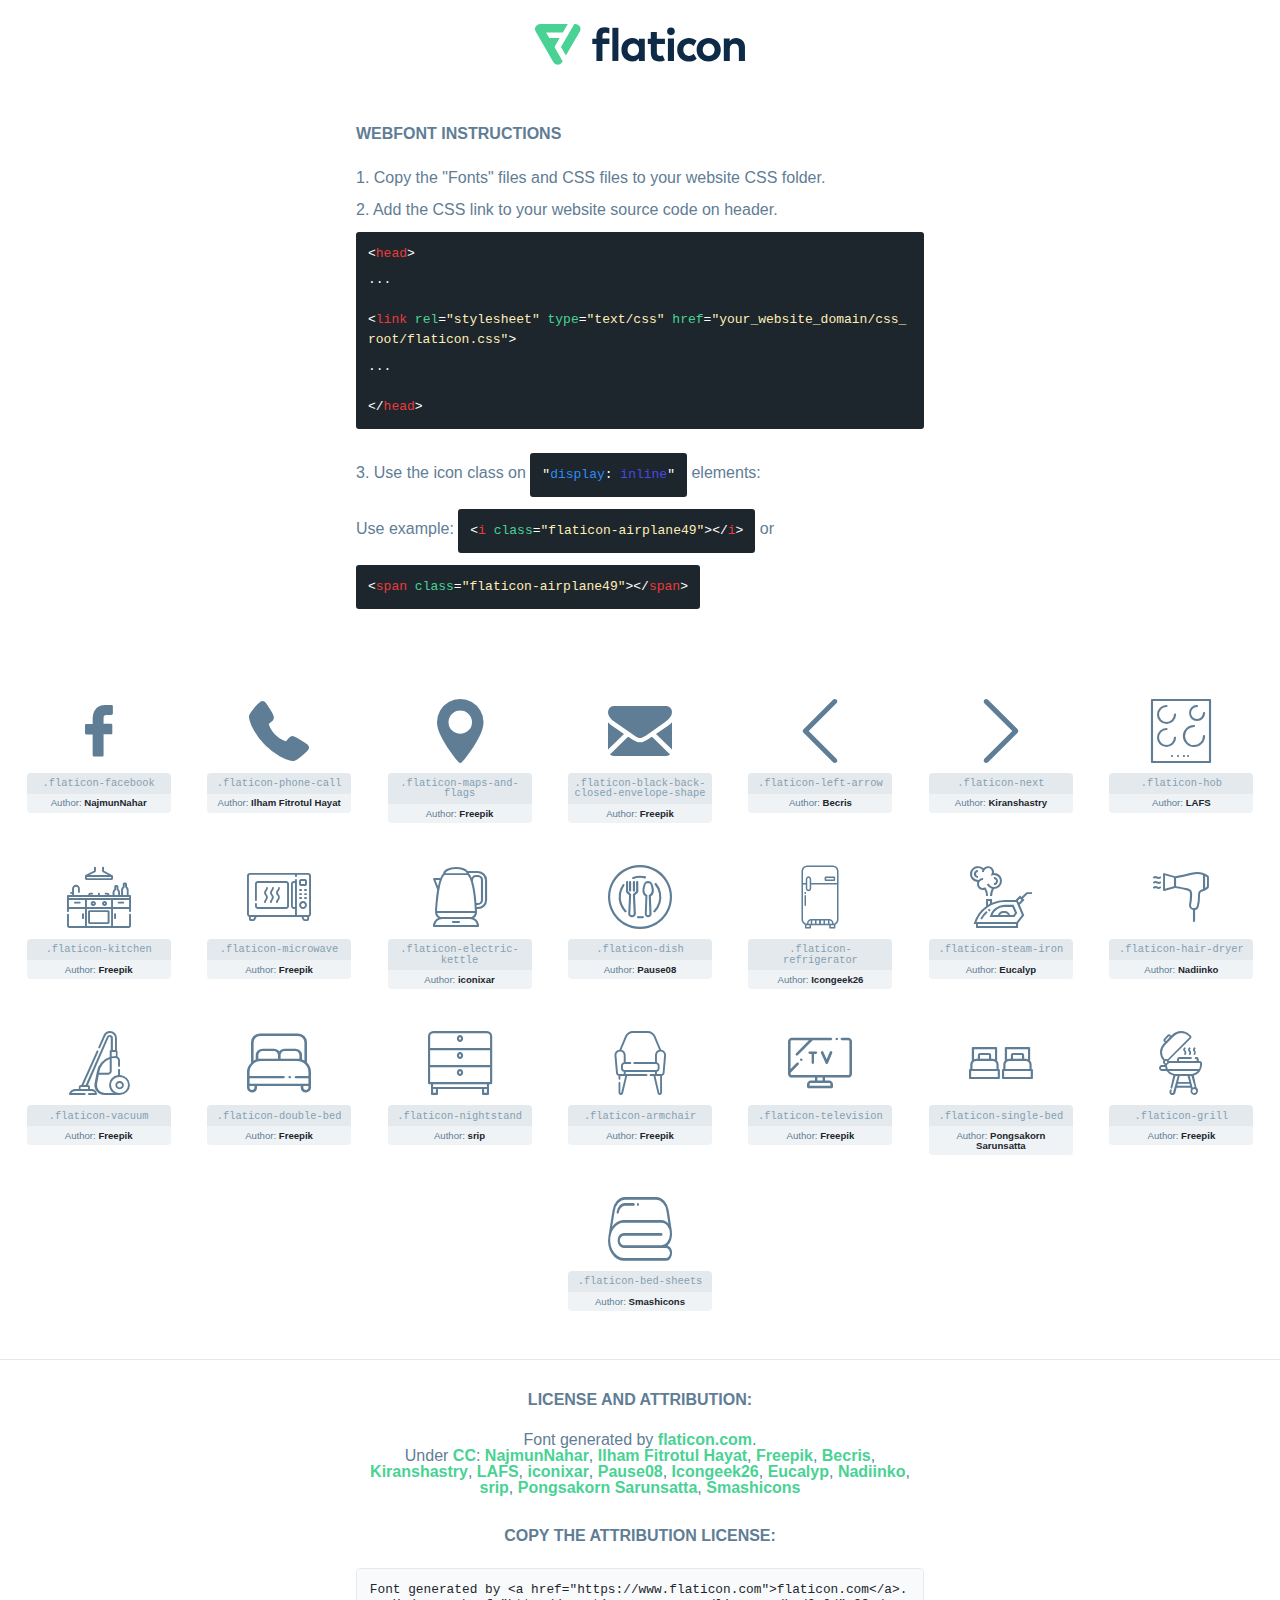
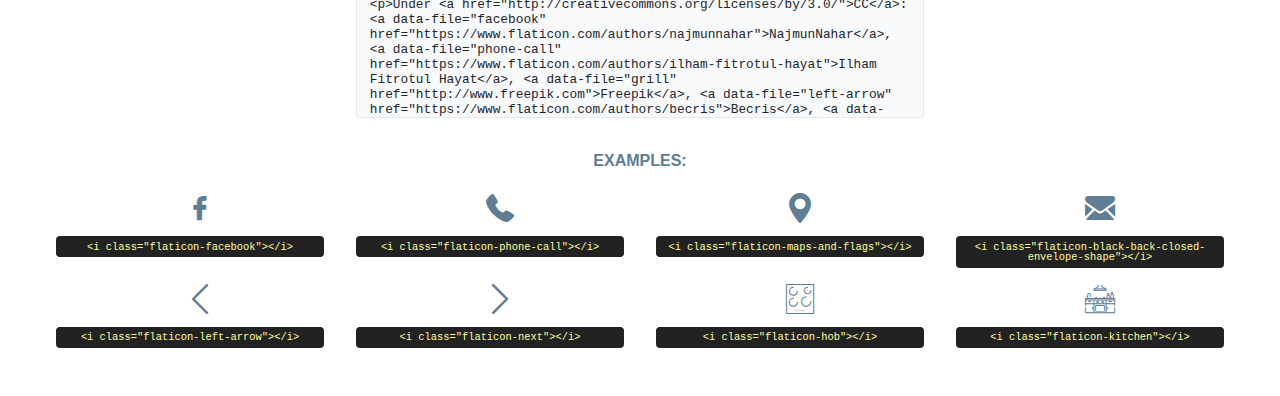
<file: assets/css/font/flaticon.html>
<!DOCTYPE html>
<html lang="en">
<head>
    <title>Flaticon Webfont</title>
    <link rel="stylesheet" type="text/css" href="flaticon.css"/>
    <meta charset="UTF-8">
    <style>
        html, body, div, span, applet, object, iframe,
        h1, h2, h3, h4, h5, h6, p, blockquote, pre,
        a, abbr, acronym, address, big, cite, code,
        del, dfn, em, img, ins, kbd, q, s, samp,
        small, strike, strong, sub, sup, tt, var,
        b, u, i, center,
        dl, dt, dd, ol, ul, li,
        fieldset, form, label, legend,
        table, caption, tbody, tfoot, thead, tr, th, td,
        article, aside, canvas, details, embed,
        figure, figcaption, footer, header, hgroup,
        menu, nav, output, ruby, section, summary,
        time, mark, audio, video {
            margin: 0;
            padding: 0;
            border: 0;
            font-size: 100%;
            font: inherit;
            vertical-align: baseline;
        }

        /* HTML5 display-role reset for older browsers */
        article, aside, details, figcaption, figure,
        footer, header, hgroup, menu, nav, section {
            display: block;
        }

        body {
            line-height: 1;
        }

        ol, ul {
            list-style: none;
        }

        blockquote, q {
            quotes: none;
        }

        blockquote:before, blockquote:after,
        q:before, q:after {
            content: '';
            content: none;
        }

        table {
            border-collapse: collapse;
            border-spacing: 0;
        }

        body {
            font-family: Helvetica, Arial, sans-serif;
            font-size: 16px;
            color: #5f7d95;
        }

        a {
            color: #4AD295;
            font-weight: bold;
            text-decoration: none;
        }

        * {
            -moz-box-sizing: border-box;
            -webkit-box-sizing: border-box;
            box-sizing: border-box;
            margin: 0;
            padding: 0;
        }

        [class^="flaticon-"]:before, [class*=" flaticon-"]:before, [class^="flaticon-"]:after, [class*=" flaticon-"]:after {
            font-family: Flaticon;
            font-size: 30px;
            font-style: normal;
            margin-left: 20px;
            color: #333;
        }

        .wrapper {
            max-width: 600px;
            margin: auto;
            padding: 0 1em;
        }

        .title {
            margin-bottom: 24px;
            text-transform: uppercase;
            font-weight: bold;
        }

        header {
            text-align: center;
            padding: 24px;
        }

        header .logo {
            width: 210px;
            height: auto;
            border: none;
            display: inline-block;
        }

        header strong {
            font-size: 28px;
            font-weight: 500;
            vertical-align: middle;
        }

        .demo {
            margin: 2em auto;
            line-height: 1.25em;
        }

        .demo ul li {
            margin-bottom: 12px;
        }

        .demo ul li code {
            background-color: #1D262D;
            border-radius: 3px;
            padding: 12px;
            display: inline-block;
            color: #fff;
            font-family: Consolas, Monaco, Lucida Console, Liberation Mono, DejaVu Sans Mono, Bitstream Vera Sans Mono, Courier New, monospace;
            font-weight: lighter;
            margin-top: 12px;
            font-size: 13px;
            word-break: break-all;
        }

        .demo ul li code .red {
            color: #EC3A3B;
        }

        .demo ul li code .green {
            color: #4AD295;
        }

        .demo ul li code .yellow {
            color: #FFEEB6;
        }

        .demo ul li code .blue {
            color: #2C8CF4;
        }

        .demo ul li code .purple {
            color: #4949E7;
        }

        .demo ul li code .dots {
            margin-top: 0.5em;
            display: block;
        }

        #glyphs {
            border-bottom: 1px solid #E3E9ED;
            padding: 2em 0;
            text-align: center;
        }

        .glyph {
            display: inline-block;
            width: 9em;
            margin: 1em;
            text-align: center;
            vertical-align: top;
            background: #FFF;
        }

        .glyph .flaticon {
            padding: 10px;
            display: block;
            font-family: "Flaticon";
            font-size: 64px;
            line-height: 1;
        }

        .glyph .flaticon:before {
            font-size: 64px;
            color: #5f7d95;
            margin-left: 0;
        }

        .class-name {
            font-size: 0.65em;
            background-color: #E3E9ED;
            color: #869FB2;
            border-radius: 4px 4px 0 0;
            padding: 0.5em;
            font-family: Consolas, Monaco, Lucida Console, Liberation Mono, DejaVu Sans Mono, Bitstream Vera Sans Mono, Courier New, monospace;
        }

        .author-name {
            font-size: 0.6em;
            background-color: #EFF3F6;
            border-top: 0;
            border-radius: 0 0 4px 4px;
            padding: 0.5em;
        }

        .author-name a {
            color: #1D262D;
        }

        .class-name:last-child {
            font-size: 10px;
            color: #888;
        }

        .class-name:last-child a {
            font-size: 10px;
            color: #555;
        }

        .glyph > input {
            display: block;
            width: 100px;
            margin: 5px auto;
            text-align: center;
            font-size: 12px;
            cursor: text;
        }

        .glyph > input.icon-input {
            font-family: "Flaticon";
            font-size: 16px;
            margin-bottom: 10px;
        }

        .attribution .title {
            margin-top: 2em;
        }

        .attribution textarea {
            background-color: #F8FAFB;
            color: #1D262D;
            padding: 1em;
            border: none;
            box-shadow: none;
            border: 1px solid #E3E9ED;
            border-radius: 4px;
            resize: none;
            width: 100%;
            height: 150px;
            font-size: 0.8em;
            font-family: Consolas, Monaco, Lucida Console, Liberation Mono, DejaVu Sans Mono, Bitstream Vera Sans Mono, Courier New, monospace;
            -webkit-appearance: none;
        }

        .attribution textarea:hover {
            border-color: #CFD9E0;
        }

        .attribution textarea:focus {
            border-color: #4AD295;
        }

        .iconsuse {
            margin: 2em auto;
            text-align: center;
            max-width: 1200px;
        }

        .iconsuse:after {
            content: '';
            display: table;
            clear: both;
        }

        .iconsuse .image {
            float: left;
            width: 25%;
            padding: 0 1em;
        }

        .iconsuse .image p {
            margin-bottom: 1em;
        }

        .iconsuse .image span {
            display: block;
            font-size: 0.65em;
            background-color: #222;
            color: #fff;
            border-radius: 4px;
            padding: 0.5em;
            color: #FFFF99;
            margin-top: 1em;
            font-family: Consolas, Monaco, Lucida Console, Liberation Mono, DejaVu Sans Mono, Bitstream Vera Sans Mono, Courier New, monospace;
        }

        .flaticon:before {
            color: #5f7d95;
        }

        #footer {
            text-align: center;
            background-color: #1D262D;
            color: #869FB2;
            padding: 12px;
            font-size: 14px;
        }

        #footer a {
            font-weight: normal;
        }

        @media (max-width: 960px) {
            .iconsuse .image {
                width: 50%;
            }
        }

        .preview {
            width: 100px;
            display: inline-block;
            margin: 10px;
        }

        .preview .inner {
            display: inline-block;
            width: 100%;
            text-align: center;
            background: #f5f5f5;
            -webkit-border-radius: 3px 3px 0 0;
            -moz-border-radius: 3px 3px 0 0;
            border-radius: 3px 3px 0 0;
        }

        .preview .inner  {
            line-height: 85px;
            font-size: 40px;
            color: #333;
        }

        .label {
            display: inline-block;
            width: 100%;
            box-sizing: border-box;
            padding: 5px;
            font-size: 10px;
            font-family: Monaco, monospace;
            color: #666;
            white-space: nowrap;
            overflow: hidden;
            text-overflow: ellipsis;
            background: #ddd;
            -webkit-border-radius: 0 0 3px 3px;
            -moz-border-radius: 0 0 3px 3px;
            border-radius: 0 0 3px 3px;
            color: #666;
        }
    </style>
</head>
<body>
    <header>
        <a href="https://www.flaticon.com/" target="_blank" class="logo">
            <svg xmlns="http://www.w3.org/2000/svg" viewBox="0 0 394.3 76.5">
                <path d="M156.6,69.4H145.3V7.1h11.3Z" style="fill:#0e2a47"/>
                <path d="M206.2,69.4h-11V64.8a15.4,15.4,0,0,1-12.6,5.7c-11.6,0-20.3-9.5-20.3-22.1s8.8-22.1,20.3-22.1a15.4,15.4,0,0,1,12.6,5.8V27.5h11Zm-32.4-21c0,6.4,4.2,11.6,10.8,11.6s10.8-4.9,10.8-11.6-4.4-11.6-10.8-11.6S173.9,42,173.9,48.4Z"
                      style="fill:#0e2a47"/>
                <path d="M262.5,13.7a7.2,7.2,0,0,1-14.4,0,7.2,7.2,0,1,1,14.4,0ZM261,69.4H249.6v-42H261Z"
                      style="fill:#0e2a47"/>
                <path id="_Trazado_" data-name="&lt;Trazado&gt;"
                      d="M139.6,17.8a16.6,16.6,0,0,0-8-1.4c-3.2.4-4.9,2-4.9,5.9v5.1h13V37.5h-13v32H115.4v-32h-7.8v-10h7.8V22.2c0-9.9,5.2-16.3,15-16.3a23.4,23.4,0,0,1,9.3,1.8Z"
                      style="fill:#0e2a47"/>
                <path d="M235.1,60c-3.5,0-6.3-1.9-6.3-7.1V37.5H244v-10H228.8V15H217.5V27.5h-5.7v10h5.7V53.7c0,10.9,5.3,16.8,15.7,16.8A22.9,22.9,0,0,0,244,68l-4.3-9.1A12.3,12.3,0,0,1,235.1,60Z"
                      style="fill:#0e2a47"/>
                <path d="M348.9,48.4c0,12.6-9.7,22.1-22.7,22.1s-22.7-9.4-22.7-22.1,9.6-22.1,22.7-22.1S348.9,35.8,348.9,48.4Zm-33.9,0c0,6.8,4.8,11.6,11.1,11.6s11.2-4.8,11.2-11.6-4.8-11.6-11.2-11.6S315.1,41.6,315.1,48.4Z"
                      style="fill:#0e2a47"/>
                <path d="M394.3,42.7V69.4H382.9V46.3c0-6.1-3-9.4-8.2-9.4s-8.9,3.2-8.9,9.5v23H354.6v-42h11v4.9c3-4.5,7.6-6.1,12.3-6.1C387.5,26.3,394.3,33,394.3,42.7Z"
                      style="fill:#0e2a47"/>
                <path d="M298,55.7h0a12.4,12.4,0,0,1-8.2,4.2h-.9l-1.8-.2a10,10,0,0,1-7.4-5.6,13.2,13.2,0,0,1-1.2-5.8,13,13,0,0,1,1.3-5.9,10.1,10.1,0,0,1,7.5-5.5h2.4a11.7,11.7,0,0,1,8.3,4.2l5.5-9.6a19.9,19.9,0,0,0-8.1-4.3,23.4,23.4,0,0,0-6.1-.8,25.2,25.2,0,0,0-7.5,1.1,20.9,20.9,0,0,0-8,4.6,21.9,21.9,0,0,0-6.8,16.4,21.9,21.9,0,0,0,6.7,16.3,20.9,20.9,0,0,0,8,4.6,25.2,25.2,0,0,0,7.7,1.2,23.6,23.6,0,0,0,6.2-.8,20,20,0,0,0,8.1-4.4Z"
                      style="fill:#0e2a47"/>
                <path d="M46.3,26.5H26.9L20.8,16H52.4L61.6,0H9.4A9.3,9.3,0,0,0,1.3,4.7a9.3,9.3,0,0,0,0,9.4L34.6,71.8a9.4,9.4,0,0,0,16.2,0l1.1-1.9L36.6,43.3Z"
                      style="fill:#4ad295"/>
                <path d="M84.2,4.7A9.3,9.3,0,0,0,76.1,0H73.8l-25,43.3,9.2,16L84.2,14A9.3,9.3,0,0,0,84.2,4.7Z"
                      style="fill:#4ad295"/>
            </svg>
        </a>
    </header>
    <section class="demo wrapper">

        <p class="title">Webfont Instructions</p>

        <ul>
            <li>
                <span class="num">1. </span>Copy the "Fonts" files and CSS files to your website CSS folder.
            </li>
            <li>
                <span class="num">2. </span>Add the CSS link to your website source code on header.
                <code class="big">
                    &lt;<span class="red">head</span>&gt;
                    <br/><span class="dots">...</span>
                    <br/>&lt;<span class="red">link</span> <span class="green">rel</span>=<span
                        class="yellow">"stylesheet"</span> <span class="green">type</span>=<span
                        class="yellow">"text/css"</span> <span class="green">href</span>=<span class="yellow">"your_website_domain/css_root/flaticon.css"</span>&gt;
                    <br/><span class="dots">...</span>
                    <br/>&lt;/<span class="red">head</span>&gt;
                </code>
            </li>

            <li>
                <p>
                    <span class="num">3. </span>Use the icon class on <code>"<span class="blue">display</span>:<span
                        class="purple"> inline</span>"</code> elements:
                    <br/>
                    Use example: <code>&lt;<span class="red">i</span> <span class="green">class</span>=<span class="yellow">&quot;flaticon-airplane49&quot;</span>&gt;&lt;/<span
                        class="red">i</span>&gt;</code> or <code>&lt;<span class="red">span</span> <span
                        class="green">class</span>=<span class="yellow">&quot;flaticon-airplane49&quot;</span>&gt;&lt;/<span
                        class="red">span</span>&gt;</code>
            </li>
        </ul>

    </section>
    <section id="glyphs">
            <div class="glyph">
                <i class="flaticon flaticon-facebook"></i>
                <div class="class-name">.flaticon-facebook</div>
                <div class="author-name">Author: <a data-file="facebook" href="https://www.flaticon.com/authors/najmunnahar">NajmunNahar</a> </div>
            </div>

            <div class="glyph">
                <i class="flaticon flaticon-phone-call"></i>
                <div class="class-name">.flaticon-phone-call</div>
                <div class="author-name">Author: <a data-file="phone-call" href="https://www.flaticon.com/authors/ilham-fitrotul-hayat">Ilham Fitrotul Hayat</a> </div>
            </div>

            <div class="glyph">
                <i class="flaticon flaticon-maps-and-flags"></i>
                <div class="class-name">.flaticon-maps-and-flags</div>
                <div class="author-name">Author: <a data-file="maps-and-flags" href="http://www.freepik.com">Freepik</a> </div>
            </div>

            <div class="glyph">
                <i class="flaticon flaticon-black-back-closed-envelope-shape"></i>
                <div class="class-name">.flaticon-black-back-closed-envelope-shape</div>
                <div class="author-name">Author: <a data-file="black-back-closed-envelope-shape" href="http://www.freepik.com">Freepik</a> </div>
            </div>

            <div class="glyph">
                <i class="flaticon flaticon-left-arrow"></i>
                <div class="class-name">.flaticon-left-arrow</div>
                <div class="author-name">Author: <a data-file="left-arrow" href="https://www.flaticon.com/authors/becris">Becris</a> </div>
            </div>

            <div class="glyph">
                <i class="flaticon flaticon-next"></i>
                <div class="class-name">.flaticon-next</div>
                <div class="author-name">Author: <a data-file="next" href="https://www.flaticon.com/authors/kiranshastry">Kiranshastry</a> </div>
            </div>

            <div class="glyph">
                <i class="flaticon flaticon-hob"></i>
                <div class="class-name">.flaticon-hob</div>
                <div class="author-name">Author: <a data-file="hob" href="https://www.flaticon.com/authors/lafs">LAFS</a> </div>
            </div>

            <div class="glyph">
                <i class="flaticon flaticon-kitchen"></i>
                <div class="class-name">.flaticon-kitchen</div>
                <div class="author-name">Author: <a data-file="kitchen" href="http://www.freepik.com">Freepik</a> </div>
            </div>

            <div class="glyph">
                <i class="flaticon flaticon-microwave"></i>
                <div class="class-name">.flaticon-microwave</div>
                <div class="author-name">Author: <a data-file="microwave" href="http://www.freepik.com">Freepik</a> </div>
            </div>

            <div class="glyph">
                <i class="flaticon flaticon-electric-kettle"></i>
                <div class="class-name">.flaticon-electric-kettle</div>
                <div class="author-name">Author: <a data-file="electric-kettle" href="https://www.flaticon.com/authors/iconixar">iconixar</a> </div>
            </div>

            <div class="glyph">
                <i class="flaticon flaticon-dish"></i>
                <div class="class-name">.flaticon-dish</div>
                <div class="author-name">Author: <a data-file="dish" href="https://www.flaticon.com/authors/pause08">Pause08</a> </div>
            </div>

            <div class="glyph">
                <i class="flaticon flaticon-refrigerator"></i>
                <div class="class-name">.flaticon-refrigerator</div>
                <div class="author-name">Author: <a data-file="refrigerator" href="https://www.flaticon.com/authors/icongeek26">Icongeek26</a> </div>
            </div>

            <div class="glyph">
                <i class="flaticon flaticon-steam-iron"></i>
                <div class="class-name">.flaticon-steam-iron</div>
                <div class="author-name">Author: <a data-file="steam-iron" href="https://www.flaticon.com/authors/eucalyp">Eucalyp</a> </div>
            </div>

            <div class="glyph">
                <i class="flaticon flaticon-hair-dryer"></i>
                <div class="class-name">.flaticon-hair-dryer</div>
                <div class="author-name">Author: <a data-file="hair-dryer" href="https://www.flaticon.com/authors/nadiinko">Nadiinko</a> </div>
            </div>

            <div class="glyph">
                <i class="flaticon flaticon-vacuum"></i>
                <div class="class-name">.flaticon-vacuum</div>
                <div class="author-name">Author: <a data-file="vacuum" href="http://www.freepik.com">Freepik</a> </div>
            </div>

            <div class="glyph">
                <i class="flaticon flaticon-double-bed"></i>
                <div class="class-name">.flaticon-double-bed</div>
                <div class="author-name">Author: <a data-file="double-bed" href="http://www.freepik.com">Freepik</a> </div>
            </div>

            <div class="glyph">
                <i class="flaticon flaticon-nightstand"></i>
                <div class="class-name">.flaticon-nightstand</div>
                <div class="author-name">Author: <a data-file="nightstand" href="https://www.flaticon.com/authors/srip">srip</a> </div>
            </div>

            <div class="glyph">
                <i class="flaticon flaticon-armchair"></i>
                <div class="class-name">.flaticon-armchair</div>
                <div class="author-name">Author: <a data-file="armchair" href="http://www.freepik.com">Freepik</a> </div>
            </div>

            <div class="glyph">
                <i class="flaticon flaticon-television"></i>
                <div class="class-name">.flaticon-television</div>
                <div class="author-name">Author: <a data-file="television" href="http://www.freepik.com">Freepik</a> </div>
            </div>

            <div class="glyph">
                <i class="flaticon flaticon-single-bed"></i>
                <div class="class-name">.flaticon-single-bed</div>
                <div class="author-name">Author: <a data-file="single-bed" href="https://www.flaticon.com/authors/pongsakorn-sarunsatta">Pongsakorn Sarunsatta</a> </div>
            </div>

            <div class="glyph">
                <i class="flaticon flaticon-grill"></i>
                <div class="class-name">.flaticon-grill</div>
                <div class="author-name">Author: <a data-file="grill" href="http://www.freepik.com">Freepik</a> </div>
            </div>

            <div class="glyph">
                <i class="flaticon flaticon-bed-sheets"></i>
                <div class="class-name">.flaticon-bed-sheets</div>
                <div class="author-name">Author: <a data-file="bed-sheets" href="https://www.flaticon.com/authors/smashicons">Smashicons</a> </div>
            </div>

    </section>

    <section class="attribution wrapper"   style="text-align:center;">

        <div class="title">License and attribution:</div><div class="attrDiv">Font generated by <a href="https://www.flaticon.com">flaticon.com</a>. <div><p>Under <a href="http://creativecommons.org/licenses/by/3.0/">CC</a>: <a data-file="facebook" href="https://www.flaticon.com/authors/najmunnahar">NajmunNahar</a>, <a data-file="phone-call" href="https://www.flaticon.com/authors/ilham-fitrotul-hayat">Ilham Fitrotul Hayat</a>, <a data-file="grill" href="http://www.freepik.com">Freepik</a>, <a data-file="left-arrow" href="https://www.flaticon.com/authors/becris">Becris</a>, <a data-file="next" href="https://www.flaticon.com/authors/kiranshastry">Kiranshastry</a>, <a data-file="hob" href="https://www.flaticon.com/authors/lafs">LAFS</a>, <a data-file="electric-kettle" href="https://www.flaticon.com/authors/iconixar">iconixar</a>, <a data-file="dish" href="https://www.flaticon.com/authors/pause08">Pause08</a>, <a data-file="refrigerator" href="https://www.flaticon.com/authors/icongeek26">Icongeek26</a>, <a data-file="steam-iron" href="https://www.flaticon.com/authors/eucalyp">Eucalyp</a>, <a data-file="hair-dryer" href="https://www.flaticon.com/authors/nadiinko">Nadiinko</a>, <a data-file="nightstand" href="https://www.flaticon.com/authors/srip">srip</a>, <a data-file="single-bed" href="https://www.flaticon.com/authors/pongsakorn-sarunsatta">Pongsakorn Sarunsatta</a>, <a data-file="bed-sheets" href="https://www.flaticon.com/authors/smashicons">Smashicons</a></p>  </div>
        </div>
        <div class="title">Copy the Attribution License:</div>

        <textarea onclick="this.focus();this.select();">Font generated by &lt;a href=&quot;https://www.flaticon.com&quot;&gt;flaticon.com&lt;/a&gt;. <p>Under <a href="http://creativecommons.org/licenses/by/3.0/">CC</a>: <a data-file="facebook" href="https://www.flaticon.com/authors/najmunnahar">NajmunNahar</a>, <a data-file="phone-call" href="https://www.flaticon.com/authors/ilham-fitrotul-hayat">Ilham Fitrotul Hayat</a>, <a data-file="grill" href="http://www.freepik.com">Freepik</a>, <a data-file="left-arrow" href="https://www.flaticon.com/authors/becris">Becris</a>, <a data-file="next" href="https://www.flaticon.com/authors/kiranshastry">Kiranshastry</a>, <a data-file="hob" href="https://www.flaticon.com/authors/lafs">LAFS</a>, <a data-file="electric-kettle" href="https://www.flaticon.com/authors/iconixar">iconixar</a>, <a data-file="dish" href="https://www.flaticon.com/authors/pause08">Pause08</a>, <a data-file="refrigerator" href="https://www.flaticon.com/authors/icongeek26">Icongeek26</a>, <a data-file="steam-iron" href="https://www.flaticon.com/authors/eucalyp">Eucalyp</a>, <a data-file="hair-dryer" href="https://www.flaticon.com/authors/nadiinko">Nadiinko</a>, <a data-file="nightstand" href="https://www.flaticon.com/authors/srip">srip</a>, <a data-file="single-bed" href="https://www.flaticon.com/authors/pongsakorn-sarunsatta">Pongsakorn Sarunsatta</a>, <a data-file="bed-sheets" href="https://www.flaticon.com/authors/smashicons">Smashicons</a></p> 
        </textarea>

    </section>

    <section class="iconsuse">

        <div class="title">Examples:</div>
            <div class="image">
                <p>
                    <i class="flaticon flaticon-facebook"></i>
                    <span>&lt;i class=&quot;flaticon-facebook&quot;&gt;&lt;/i&gt;</span>
                </p>
            </div>
            <div class="image">
                <p>
                    <i class="flaticon flaticon-phone-call"></i>
                    <span>&lt;i class=&quot;flaticon-phone-call&quot;&gt;&lt;/i&gt;</span>
                </p>
            </div>
            <div class="image">
                <p>
                    <i class="flaticon flaticon-maps-and-flags"></i>
                    <span>&lt;i class=&quot;flaticon-maps-and-flags&quot;&gt;&lt;/i&gt;</span>
                </p>
            </div>
            <div class="image">
                <p>
                    <i class="flaticon flaticon-black-back-closed-envelope-shape"></i>
                    <span>&lt;i class=&quot;flaticon-black-back-closed-envelope-shape&quot;&gt;&lt;/i&gt;</span>
                </p>
            </div>
            <div class="image">
                <p>
                    <i class="flaticon flaticon-left-arrow"></i>
                    <span>&lt;i class=&quot;flaticon-left-arrow&quot;&gt;&lt;/i&gt;</span>
                </p>
            </div>
            <div class="image">
                <p>
                    <i class="flaticon flaticon-next"></i>
                    <span>&lt;i class=&quot;flaticon-next&quot;&gt;&lt;/i&gt;</span>
                </p>
            </div>
            <div class="image">
                <p>
                    <i class="flaticon flaticon-hob"></i>
                    <span>&lt;i class=&quot;flaticon-hob&quot;&gt;&lt;/i&gt;</span>
                </p>
            </div>
            <div class="image">
                <p>
                    <i class="flaticon flaticon-kitchen"></i>
                    <span>&lt;i class=&quot;flaticon-kitchen&quot;&gt;&lt;/i&gt;</span>
                </p>
</file>
<file: assets/css/font/flaticon.css>
@font-face {
    font-family: "flaticon";
    src: url("./flaticon.ttf?72a231e77c7250fa79ef2b0b23194e0a") format("truetype"),
url("./flaticon.woff?72a231e77c7250fa79ef2b0b23194e0a") format("woff"),
url("./flaticon.woff2?72a231e77c7250fa79ef2b0b23194e0a") format("woff2"),
url("./flaticon.eot?72a231e77c7250fa79ef2b0b23194e0a#iefix") format("embedded-opentype"),
url("./flaticon.svg?72a231e77c7250fa79ef2b0b23194e0a#flaticon") format("svg");
}

i[class^="flaticon-"]:before, i[class*=" flaticon-"]:before {
    font-family: flaticon !important;
    font-style: normal;
    font-weight: normal !important;
    font-variant: normal;
    text-transform: none;
    line-height: 1;
    -webkit-font-smoothing: antialiased;
    -moz-osx-font-smoothing: grayscale;
}

.flaticon-facebook:before {
    content: "\f101";
}
.flaticon-phone-call:before {
    content: "\f102";
}
.flaticon-maps-and-flags:before {
    content: "\f103";
}
.flaticon-black-back-closed-envelope-shape:before {
    content: "\f104";
}
.flaticon-left-arrow:before {
    content: "\f105";
}
.flaticon-next:before {
    content: "\f106";
}
.flaticon-hob:before {
    content: "\f107";
}
.flaticon-kitchen:before {
    content: "\f108";
}
.flaticon-microwave:before {
    content: "\f109";
}
.flaticon-electric-kettle:before {
    content: "\f10a";
}
.flaticon-dish:before {
    content: "\f10b";
}
.flaticon-refrigerator:before {
    content: "\f10c";
}
.flaticon-steam-iron:before {
    content: "\f10d";
}
.flaticon-hair-dryer:before {
    content: "\f10e";
}
.flaticon-vacuum:before {
    content: "\f10f";
}
.flaticon-double-bed:before {
    content: "\f110";
}
.flaticon-nightstand:before {
    content: "\f111";
}
.flaticon-armchair:before {
    content: "\f112";
}
.flaticon-television:before {
    content: "\f113";
}
.flaticon-single-bed:before {
    content: "\f114";
}
.flaticon-grill:before {
    content: "\f115";
}
.flaticon-bed-sheets:before {
    content: "\f116";
}
</file>
